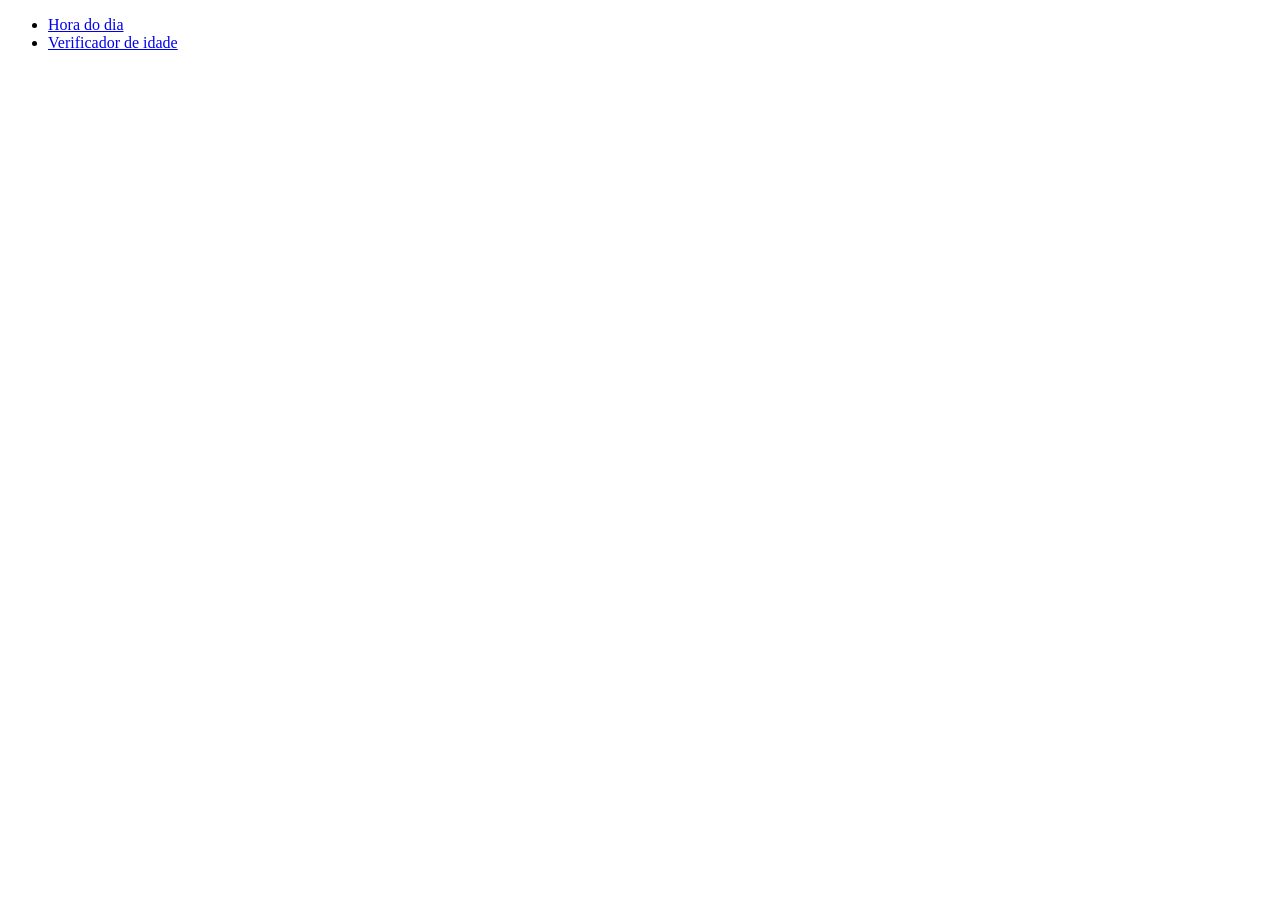
<file: index.html>
<!DOCTYPE html>
<html lang="pt-br">
<head>
  <meta charset="UTF-8">
  <meta http-equiv="X-UA-Compatible" content="IE=edge">
  <meta name="viewport" content="width=device-width, initial-scale=1.0">
  <title>Atividade JS</title>
</head>
<body>
  <ul>
    <li><a href="hora.html">Hora do dia</a></li>
    <li><a href="idade/idade.html">Verificador de idade</a></li>
  </ul>
</body>
</html>
</file>
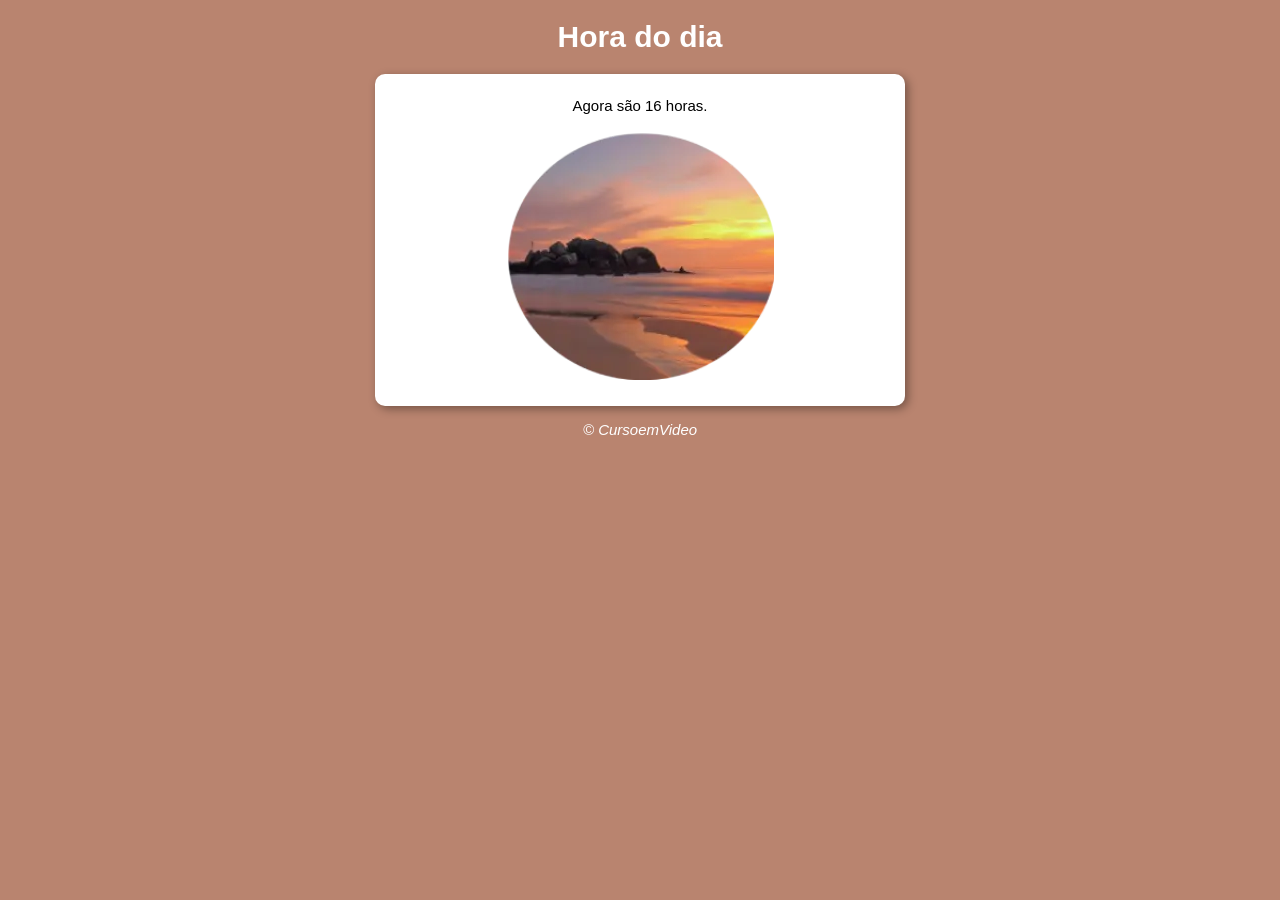
<file: hora.html>
<!DOCTYPE html>
<html lang="pt-br">
<head>
  <meta charset="UTF-8">
  <meta http-equiv="X-UA-Compatible" content="IE=edge">
  <meta name="viewport" content="width=device-width, initial-scale=1.0">
  <title>Hora do dia</title>
  <link rel="stylesheet" href="estilo.css">
</head>
<body onload="carregar()">
    <header>
        <h1>Hora do dia</h1>
    </header> 
    <section>
        <div  id="msg">
            Aqui vai aparecer a mensagem
        </div>
        <div>
            <img id="foto" src="fotomanha.png"   alt="Foto do dia">
        </div>
    </section>
    <footer>
        <p>&copy; CursoemVideo</p>
    </footer>
    <script src="script.js"></script>
</body>
</html>
</file>
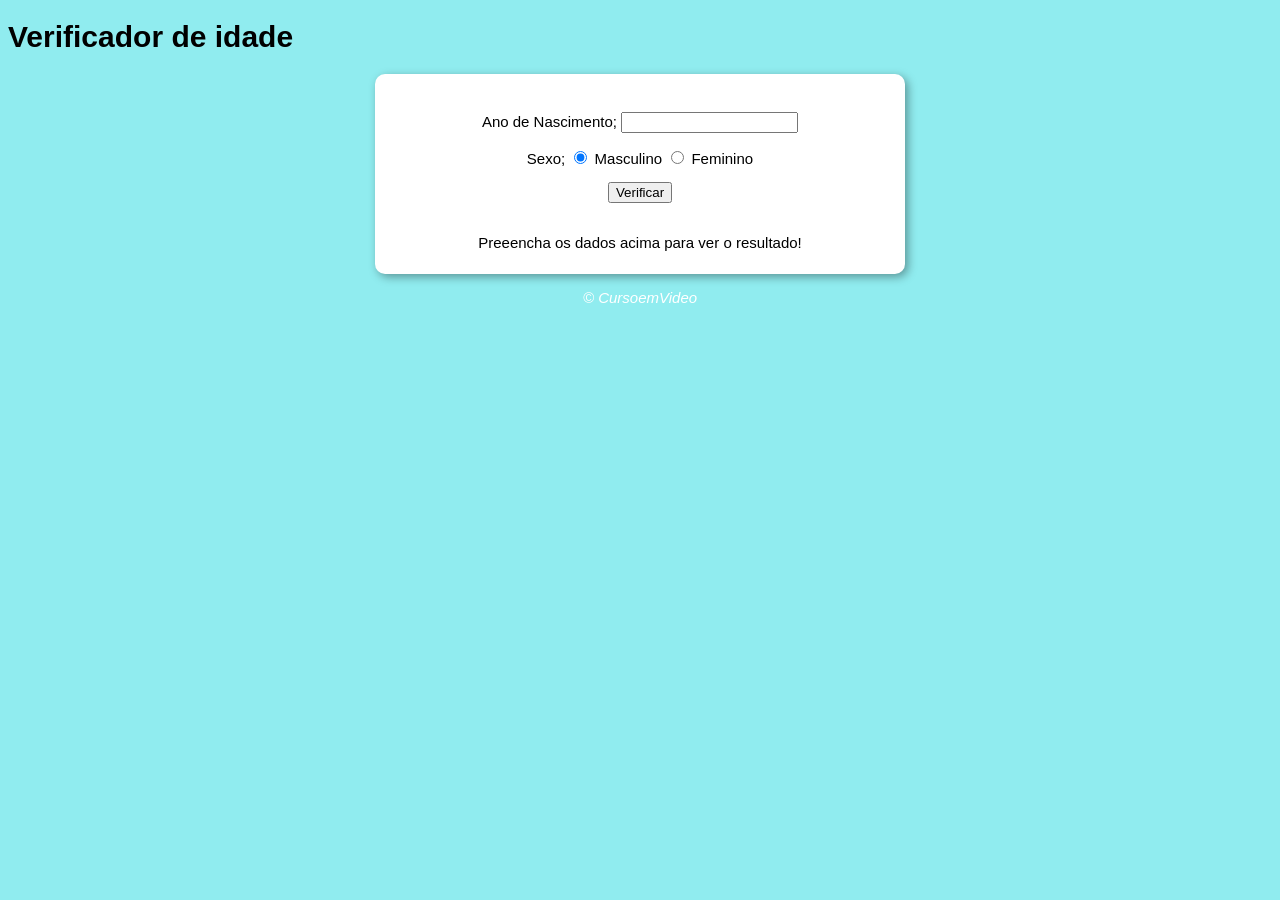
<file: idade/idade.html>
<!DOCTYPE html>
<html lang="pt-br">
<head>
  <meta charset="UTF-8">
  <meta http-equiv="X-UA-Compatible" content="IE=edge">
  <meta name="viewport" content="width=device-width, initial-scale=1.0">
  <title>Verificador de idade</title>
  <link rel="stylesheet" href="estiloidade.css">
</head>
<body
    <header>
        <h1>Verificador de idade</h1>
    </header> 
    <section>
        <div>
            <p>Ano de Nascimento;
                <input type="number " name="txtano"  id="txtano" min="0">
            </p> 
            <p>Sexo; 
                <input type="radio"  name="radsex" id="mas" checked>
                <label for="mas">Masculino</label>
                <input type="radio" name="radsex" id="fem"> 
                <label fot="fem">Feminino</label> 
            </p>
            <p> 
                <input type="button" value="Verificar" onclick="verificar()">
            </p>
        </div>
        <div id="res">
            Preeencha os dados acima para ver o resultado!
        </div>
    </section>
    <footer>
        <p>&copy; CursoemVideo</p>
    </footer>
    <script src="scriptidade.js"></script>
</body>
</html>
</file>
<file: estilo.css>
body {
    background-color: rgba(43, 220, 226, 0.521); 
    font: normal 15px Arial;
}

header {
    color:white;
    text-align: center;
} 

section {
    background-color: white;
    border-radius: 10px;
    padding: 15px;
    width: 500px;
    margin:auto;
    box-shadow: 3px 3px 10px rgba(0, 0, 0, 0.363);
} 

div { 
    text-align: center;
    padding: 8px;
}

footer {
    color:white;
    text-align: center;
    font-style: italic;
}
</file>
<file: idade/estiloidade.css>
body {
    background-color: rgba(43, 220, 226, 0.521); 
    font: normal 15px Arial;
}

header {
    color:white;
    text-align: center;
} 

section {
    background-color: white;
    border-radius: 10px;
    padding: 15px;
    width: 500px;
    margin:auto;
    box-shadow: 3px 3px 10px rgba(0, 0, 0, 0.363);
} 

div { 
    text-align: center;
    padding: 8px;
}

footer {
    color:white;
    text-align: center;
    font-style: italic;
}
</file>
